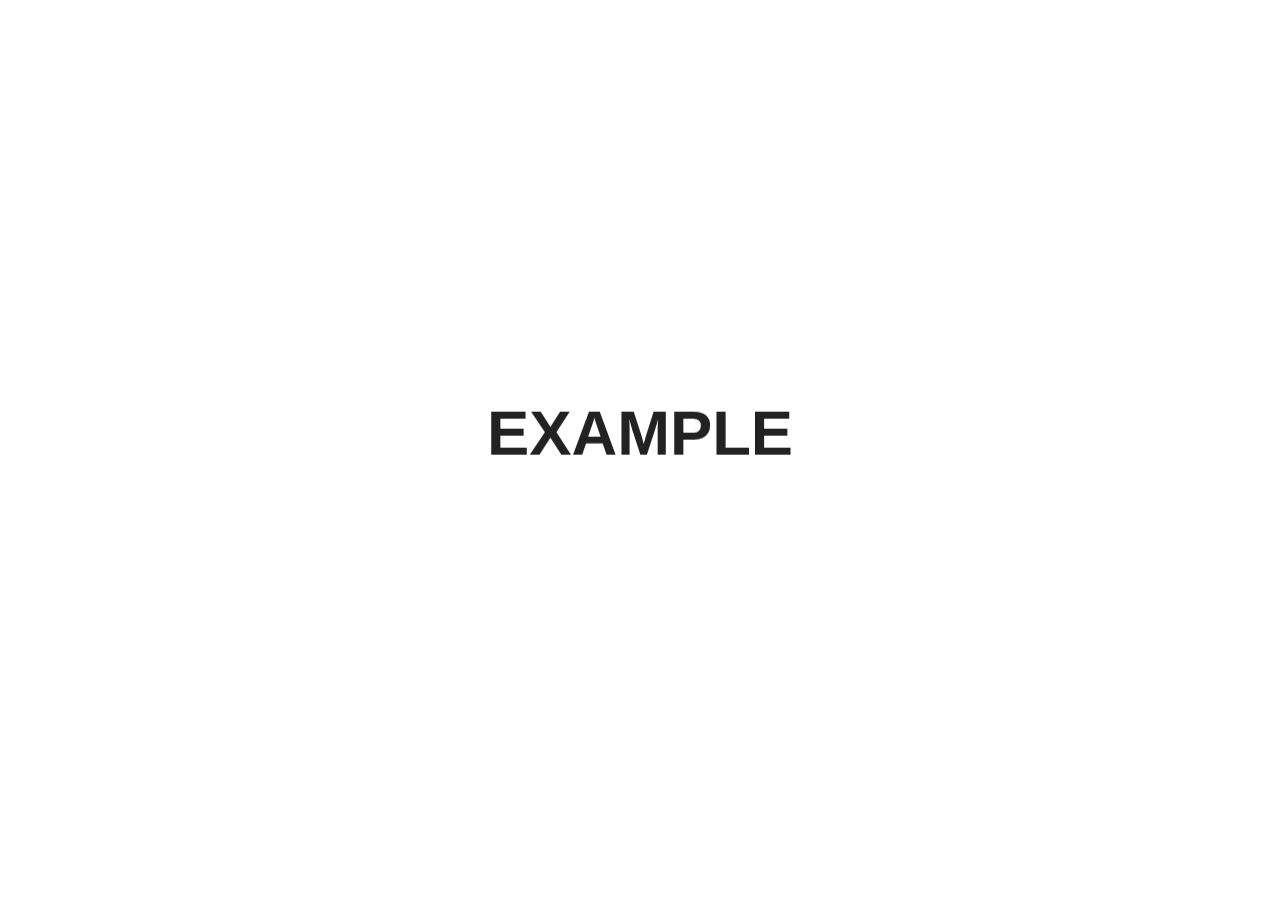
<file: index.html>
<!doctype html>
<html lang="en">

	<head>
		<meta charset="utf-8">

		<title>Presentation</title>

		<meta name="description" content="Presentation">
		<meta name="author" content="Muhammad H. Shaaban">

		<meta name="apple-mobile-web-app-capable" content="yes">
		<meta name="apple-mobile-web-app-status-bar-style" content="black-translucent">

		<meta name="viewport" content="width=device-width, initial-scale=1.0, maximum-scale=1.0, user-scalable=no, minimal-ui">

		<link rel="stylesheet" href="css/reveal.css">
		<link rel="stylesheet" href="css/style.css" id="theme">

		<!-- Code syntax highlighting -->
		<link rel="stylesheet" href="lib/css/monokai-sublime.css">
		<!-- <link rel="stylesheet" href="lib/css/foundation.css"> -->

		<!-- Google fonts -->
		<link href='https://fonts.googleapis.com/css?family=Sue+Ellen+Francisco' rel='stylesheet' type='text/css'>
		<link href='https://fonts.googleapis.com/css?family=Poiret+One' rel='stylesheet' type='text/css'>
		<link href='https://fonts.googleapis.com/css?family=Bad+Script' rel='stylesheet' type='text/css'>
		<link href='https://fonts.googleapis.com/css?family=Bangers' rel='stylesheet' type='text/css'>
		<link href='https://fonts.googleapis.com/css?family=Cardo:400,400italic,700' rel='stylesheet' type='text/css'>

		<!-- Printing and PDF exports -->
		<script>
			var link = document.createElement( 'link' );
			link.rel = 'stylesheet';
			link.type = 'text/css';
			link.href = window.location.search.match( /print-pdf/gi ) ? 'css/print/pdf.css' : 'css/print/paper.css';
			document.getElementsByTagName( 'head' )[0].appendChild( link );
		</script>

		<!--[if lt IE 9]>
		<script src="lib/js/html5shiv.js"></script>
		<![endif]-->
	</head>

	<body>

		<div class="reveal">

			<!-- Any section element inside of this container is displayed as a slide -->
			<div class="slides">

				<!-- Intro -->
				<section data-external="slides/slide_00/titleSlide.html"></section>

				<!-- Timeline -->
				<section data-external="slides/slide_01/gooeyGolf.html"></section>
				
			</div>

		</div>

		<!-- REVEAL -->
		<script src="lib/js/head.min.js"></script>
		<script src="js/reveal.js"></script>

		<!-- JQUERY -->
		<script src="js/jquery-1.12.0.min.js"></script>
		<!-- <script src="//code.jquery.com/jquery-1.12.0.min.js"></script> -->

		<!-- UNDERSCORE -->
		<script src="js/underscore.js"></script>

		<!-- D3 -->
		<script src="js/d3.min.js"></script>
		<script src="js/d3.hexbin.v0.min.js"></script>
		<!-- <script src="http://d3js.org/topojson.v0.min.js"></script> -->
		<!-- <script type="text/javascript" src="http://d3js.org/d3.v3.js"></script> -->
		<!-- <script type="text/javascript" src="http://d3js.org/d3.hexbin.v0.min.js"></script> -->

		<!-- REVEAL TO D3 -->
		 <script src="js/reveal-to-d3-config.js"></script>
		 <script src="js/reveal-to-d3.js"></script>

		<!-- NADIEH'S D3 SCRIPTS -->

		<!-- Some helper functions that are used by several D3 scripts -->
		<script src="js/helperFunctions.js"></script>
		
		<script src="slides/slide_01/gooeyGolf.js"></script>
		
		<!-- REVEAL INIT -->
		<script>

			// Full list of configuration options available at:
			// https://github.com/hakimel/reveal.js#configuration
			Reveal.initialize({
				controls: false,
				progress: false,
				history: true,
				center: true,
				// The "normal" size of the presentation, aspect ratio will be preserved
			    // when the presentation is scaled to fit different resolutions. Can be
			    // specified using percentage units.
			    width: 1920, //'100%', 
			    height: 1080, //'100%', 
			    // Factor of the display size that should remain empty around the content
    			margin: 0,
				// Bounds for smallest/largest possible scale to apply to content
    			minScale: 0.2,
    			maxScale: 4,

				transition: 'fade', // none/fade/slide/convex/concave/zoom

				// Optional reveal.js plugins
				dependencies: [
					{ src: 'plugin/external/external.js', condition: function() { return !!document.querySelector( '[data-external]' ); } },
					{ src: 'lib/js/classList.js', condition: function() { return !document.body.classList; } },
					{ src: 'plugin/highlight/highlight.js', async: false, callback: function() { hljs.initHighlightingOnLoad(); } },
					{ src: 'plugin/zoom-js/zoom.js', async: true },
					{ src: 'plugin/notes/notes.js', async: true }
				]
			});

			//Remove the very heavy title slide (& slightly heavy end slide)
			//by slides before and after that have no JS scripts running by themselves
			Reveal.addEventListener( 'removeSVGs', function() {
		    	d3.select('#title-slide #titleSlide svg').remove();
		    	d3.select('#end-slide #endSlide svg').remove();
			} );

		</script>

	</body>
</html>
</file>
<file: css/style.css>
/**
 *
 * White theme for reveal.js. This is the opposite of the 'black' theme.
 *
 * By Hakim El Hattab, http://hakim.se
 *
 * Adjusted by Nadieh Bremer
 *
 */
@import url(../lib/font/open-sans/open-sans.css);
/*@import url(../lib/font/poiret-one/poiret-one.css);
@import url(../lib/font/sue-ellen-francisco/sue-ellen-francisco.css);
@import url(../lib/font/bad-script/bad-script.css);
@import url(../lib/font/bangers/bangers.css);
@import url(../lib/font/cardo/cardo.css);*/
section.has-dark-background, section.has-dark-background h1, section.has-dark-background h2, section.has-dark-background h3, section.has-dark-background h4, section.has-dark-background h5, section.has-dark-background h6 {
  color: #fff; }

/*********************************************
 * GLOBAL STYLES
 *********************************************/
body {
  background: #fff;
  background-color: #fff; }

.reveal {
  font-family: 'Open Sans', sans-serif;
  font-size: 38px;
  font-weight: normal;
  color: #222; }

::selection {
  color: #fff;
  background: #98bdef;
  text-shadow: none; }

.reveal .slides > section,
.reveal .slides > section > section {
  line-height: 1.3;
  font-weight: inherit; }

/*********************************************
 * HEADERS
 *********************************************/
.reveal h1,
.reveal h2,
.reveal h3,
.reveal h4,
.reveal h5,
.reveal h6 {
  margin: 0 0 20px 0;
  color: #222;
  font-family: 'Open Sans', sans-serif;
  font-weight: 600;
  line-height: 1.2;
  letter-spacing: normal;
  text-transform: uppercase;
  text-shadow: none;
  word-wrap: break-word; }

.reveal h1 {
  font-size: 2.5em; }

.reveal h2 {
  font-size: 1.6em; }

.reveal h3 {
  font-size: 1.3em; }

.reveal h4 {
  font-size: 1em; }

.reveal h1 {
  text-shadow: none; }

/*********************************************
 * OTHER
 *********************************************/
.reveal p {
  margin: 20px 0;
  line-height: 1.3; }

/* Ensure certain elements are never larger than the slide itself */
.reveal video {
  position: fixed;
  z-index: -100;
  right: 0;
  bottom: 0;
  width: auto;
  min-width: 100%;
  height: auto;
  min-height: 100%; }

.reveal img,
.reveal iframe {
  max-width: 100%;
  max-height: 100%; }

.reveal strong,
.reveal b {
  font-weight: bold; }

.reveal em {
  font-style: italic; }

.reveal ol,
.reveal dl,
.reveal ul {
  display: inline-block;
  text-align: left;
  margin: 0 0 0 1em; }

.reveal ol {
  list-style-type: decimal; }

.reveal ul {
  list-style-type: disc; }

.reveal ul ul {
  list-style-type: square; }

.reveal ul ul ul {
  list-style-type: circle; }

.reveal ul ul,
.reveal ul ol,
.reveal ol ol,
.reveal ol ul {
  display: block;
  margin-left: 40px; }

.reveal dt {
  font-weight: bold; }

.reveal dd {
  margin-left: 40px; }

.reveal q,
.reveal blockquote {
  quotes: none; }

.reveal blockquote {
  display: block;
  position: relative;
  width: 70%;
  margin: 20px auto;
  padding: 5px;
  font-style: italic;
  background: rgba(255, 255, 255, 0.05);
  box-shadow: 0px 0px 2px rgba(0, 0, 0, 0.2); }

.reveal blockquote p:first-child,
.reveal blockquote p:last-child {
  display: inline-block; }

.reveal q {
  font-style: italic; }

.reveal pre {
  display: block;
  position: relative;
  width: 90%;
  margin: 20px auto;
  text-align: left;
  font-size: 0.60em;
  font-family: monospace;
  line-height: 1.2em;
  word-wrap: break-word;
  box-shadow: 0px 0px 6px rgba(0, 0, 0, 0.3); }

.reveal code {
  font-family: monospace; }

.reveal pre code {
  display: block;
  padding: 20px;
  overflow: auto;
  max-height: 700px;
  /*max-width: 100%; */
  /*overflow-x: hidden;*/
  word-wrap: normal; }

.reveal table {
  margin: auto;
  border-collapse: collapse;
  border-spacing: 0; }

.reveal table th {
  font-weight: bold; }

.reveal table th,
.reveal table td {
  text-align: left;
  padding: 0.2em 0.5em 0.2em 0.5em;
  border-bottom: 1px solid; }

.reveal table th[align="center"],
.reveal table td[align="center"] {
  text-align: center; }

.reveal table th[align="right"],
.reveal table td[align="right"] {
  text-align: right; }

.reveal table tr:last-child td {
  border-bottom: none; }

.reveal sup {
  vertical-align: super; }

.reveal sub {
  vertical-align: sub; }

.reveal small {
  display: inline-block;
  font-size: 0.6em;
  line-height: 1.2em;
  vertical-align: top; }

.reveal small * {
  vertical-align: top; }

/*********************************************
 * LINKS
 *********************************************/
.reveal a {
  color: #2a76dd;
  text-decoration: none;
  -webkit-transition: color 0.15s ease;
  -moz-transition: color 0.15s ease;
  transition: color 0.15s ease; }

.reveal a:hover {
  color: #6ca0e8;
  text-shadow: none;
  border: none; }

.reveal .roll span:after {
  color: #fff;
  background: #1a53a1; }

/*********************************************
 * IMAGES
 *********************************************/
.reveal section img {
  margin: 15px 0px;
  /*background: rgba(255, 255, 255, 0.12);*/
  /*border: 4px solid #222;*/
  /*box-shadow: 0 0 10px rgba(0, 0, 0, 0.15); }*/
}

.reveal section img.plain {
  border: 0;
  box-shadow: none; }

.reveal a img {
  -webkit-transition: all 0.15s linear;
  -moz-transition: all 0.15s linear;
  transition: all 0.15s linear; }

.reveal a:hover img {
  background: rgba(255, 255, 255, 0.2);
  border-color: #2a76dd;
  box-shadow: 0 0 20px rgba(0, 0, 0, 0.55); }

/*********************************************
 * NAVIGATION CONTROLS
 *********************************************/
.reveal .controls .navigate-left,
.reveal .controls .navigate-left.enabled {
  border-right-color: #2a76dd; }

.reveal .controls .navigate-right,
.reveal .controls .navigate-right.enabled {
  border-left-color: #2a76dd; }

.reveal .controls .navigate-up,
.reveal .controls .navigate-up.enabled {
  border-bottom-color: #2a76dd; }

.reveal .controls .navigate-down,
.reveal .controls .navigate-down.enabled {
  border-top-color: #2a76dd; }

.reveal .controls .navigate-left.enabled:hover {
  border-right-color: #6ca0e8; }

.reveal .controls .navigate-right.enabled:hover {
  border-left-color: #6ca0e8; }

.reveal .controls .navigate-up.enabled:hover {
  border-bottom-color: #6ca0e8; }

.reveal .controls .navigate-down.enabled:hover {
  border-top-color: #6ca0e8; }

/*********************************************
 * PROGRESS BAR
 *********************************************/
.reveal .progress {
  background: rgba(0, 0, 0, 0.2); }

.reveal .progress span {
  background: #2a76dd;
  -webkit-transition: width 800ms cubic-bezier(0.26, 0.86, 0.44, 0.985);
  -moz-transition: width 800ms cubic-bezier(0.26, 0.86, 0.44, 0.985);
  transition: width 800ms cubic-bezier(0.26, 0.86, 0.44, 0.985); }
</file>
<file: lib/css/monokai-sublime.css>
/*

Monokai Sublime style. Derived from Monokai by noformnocontent http://nn.mit-license.org/

*/

.hljs {
  display: block;
  overflow-x: auto;
  padding: 0.5em;
  background: #23241f;
}

.hljs,
.hljs-tag,
.hljs-subst {
  color: #f8f8f2;
}

.hljs-strong,
.hljs-emphasis {
  color: #a8a8a2;
}

.hljs-bullet,
.hljs-quote,
.hljs-number,
.hljs-regexp,
.hljs-literal,
.hljs-link {
  color: #ae81ff;
}

.hljs-code,
.hljs-title,
.hljs-section,
.hljs-selector-class {
  color: #a6e22e;
}

.hljs-strong {
  font-weight: bold;
}

.hljs-emphasis {
  font-style: italic;
}

.hljs-keyword,
.hljs-selector-tag,
.hljs-name,
.hljs-attr {
  color: #f92672;
}

.hljs-symbol,
.hljs-attribute {
  color: #66d9ef;
}

.hljs-params,
.hljs-class .hljs-title {
  color: #f8f8f2;
}

.hljs-string,
.hljs-type,
.hljs-built_in,
.hljs-builtin-name,
.hljs-selector-id,
.hljs-selector-attr,
.hljs-selector-pseudo,
.hljs-addition,
.hljs-variable,
.hljs-template-variable {
  color: #e6db74;
}

.hljs-comment,
.hljs-deletion,
.hljs-meta {
  color: #75715e;
}
</file>
